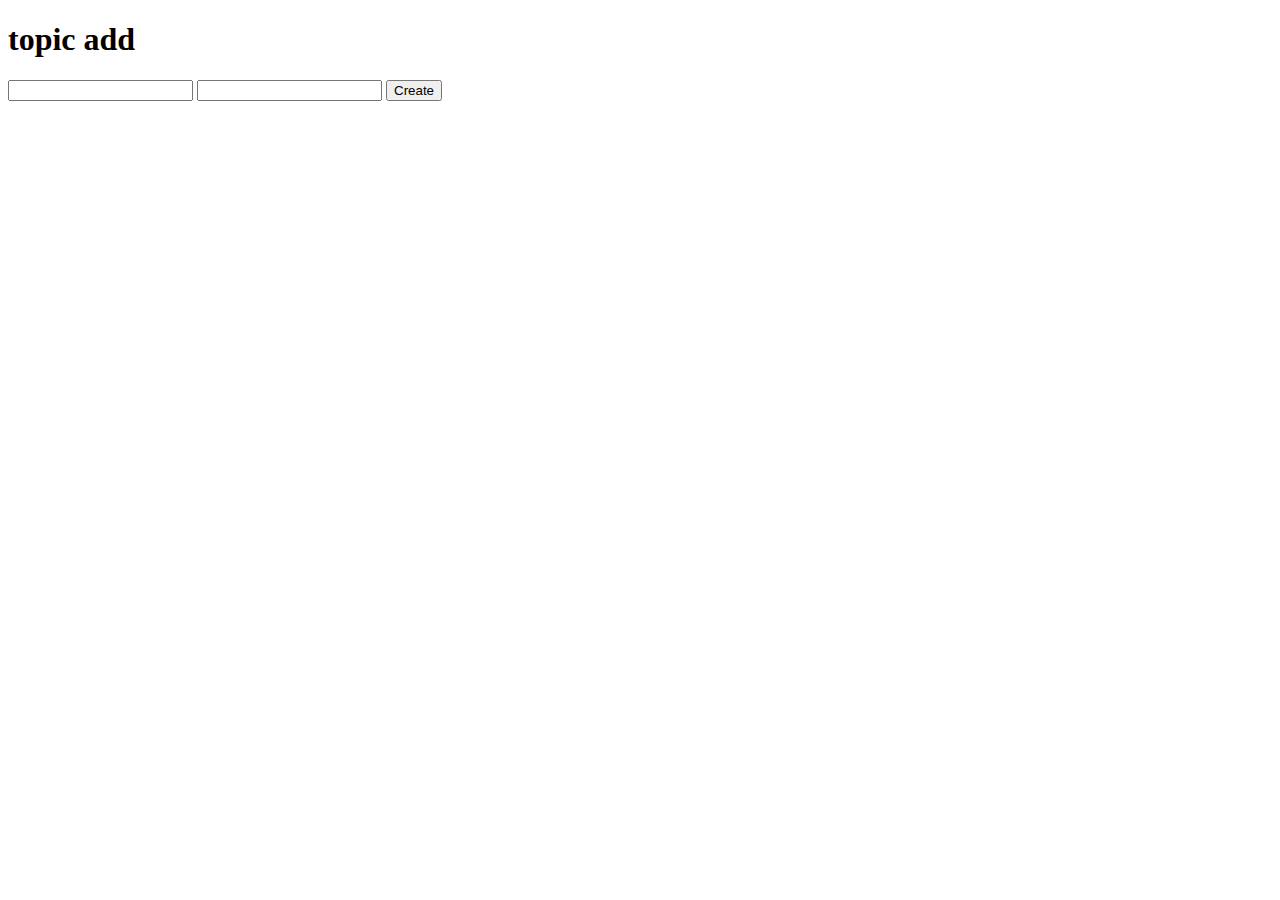
<file: forums/templates/topic_add.html>
<!doctype html>
<html>
<head>
    <title>topic add</title>
</head>
<body>
     <h1>topic add</h1>
     <from action="{{ url_for('topic_add') }}" method="post">

     <input type="text" name="title" />
     <input type="text" name="content" />
     <input type="submit" value="Create">

     </from>
</body>
</html>
</file>
